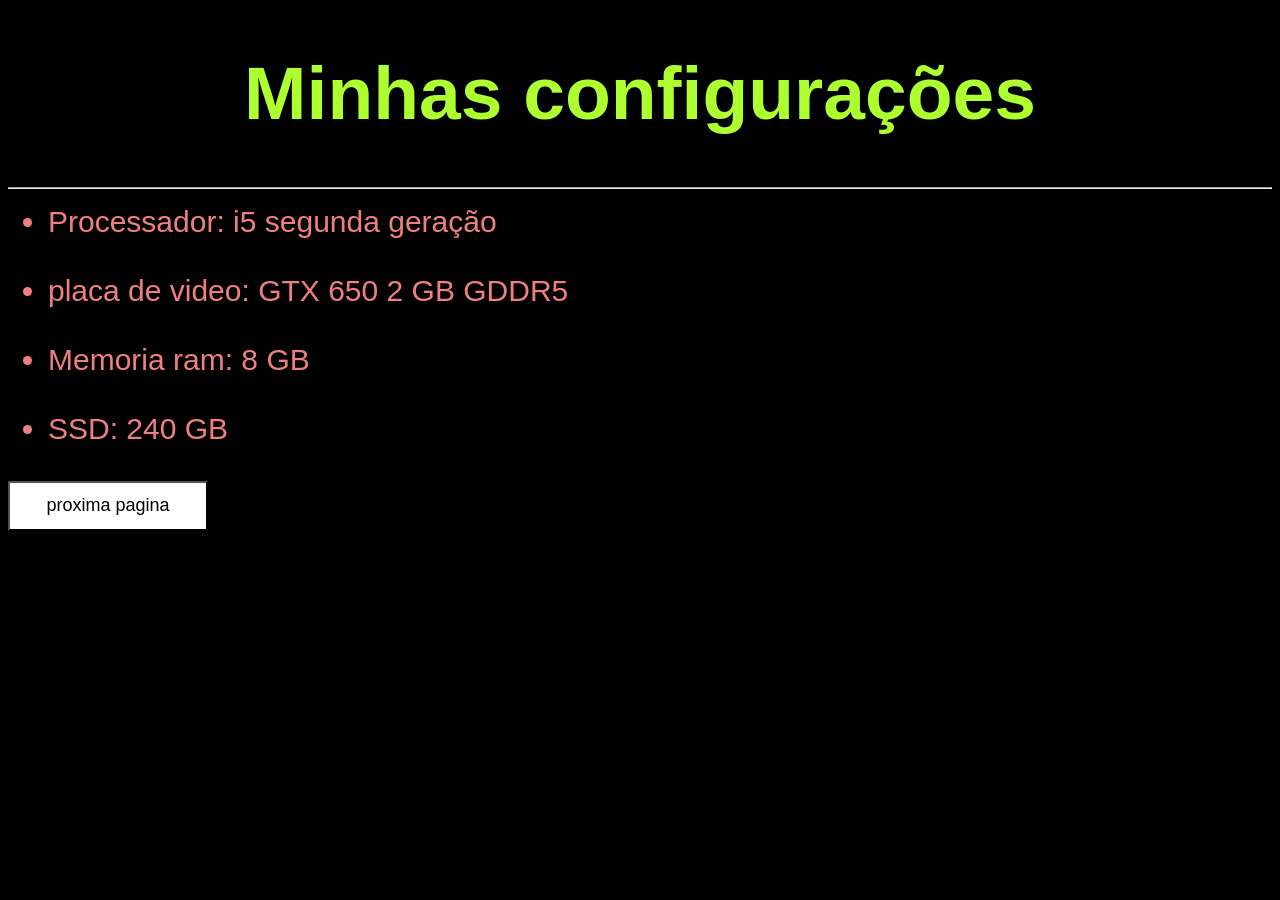
<file: config-jogos/index.html>
<!DOCTYPE html>
<html lang="pt-br">
<head>
    <meta charset="UTF-8">
    <meta name="viewport" content="width=device-width, initial-scale=1.0">
    <title>minhas config</title>
    <style>

    </style>
</head>
<body>
    <h1 style="color: greenyellow;">Minhas configurações</h1>
    <hr>
    <ul>
        <li>Processador: i5 segunda geração
            <li>placa de video: GTX 650 2 GB GDDR5
                <li>Memoria ram: 8 GB
                    <li>SSD: 240 GB</li>
                </li>
            </li>
        </li>
    </ul>
<a href="jogos.html"><button>proxima pagina</button></a>
<link rel="stylesheet" href="style.css">
</body>
</html>
</file>
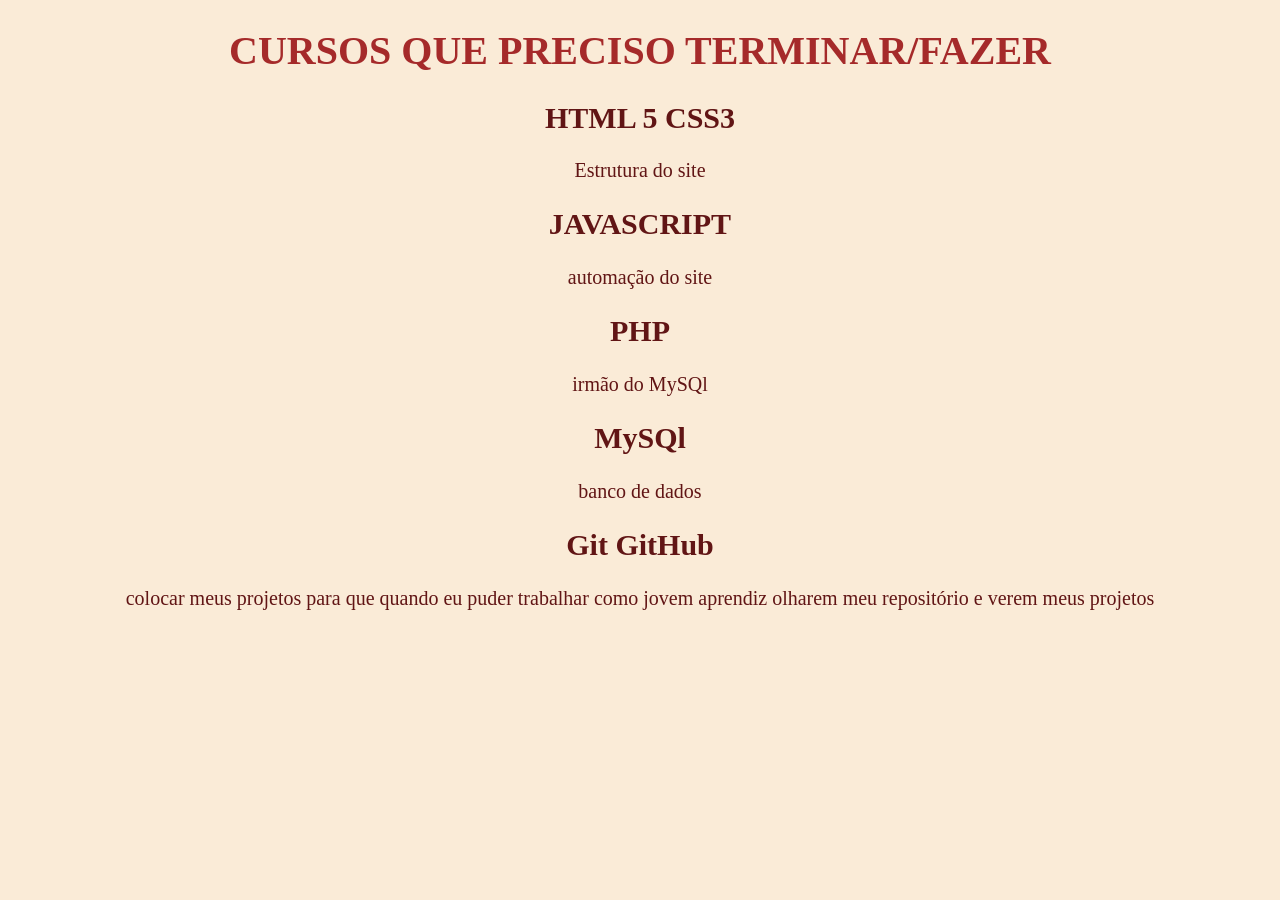
<file: lista-cursos/index.html>
<!DOCTYPE html>
<html lang="pt-br">
<head>
    <meta charset="UTF-8">
    <meta name="viewport" content="width=device-width, initial-scale=1.0">
    <title>cursos para aprender</title>
    <style>
        body{
            text-align: center;
            background-color: antiquewhite;
            color: rgb(97, 21, 21);
        }

        h1{
            color: brown;
            font-size: 40px;
        }

        h2{
            font-size: 30px;
        }

        p{
            font-size: 20px;
        }
    </style>
</head>
<body>
    <h1>CURSOS QUE PRECISO TERMINAR/FAZER</h1>
    <H2>HTML 5 CSS3</H2>
    <P>Estrutura do site</P>
    <h2>JAVASCRIPT</h2>
    <p>automação do site</p>
    <h2>PHP</h2>
    <p>irmão do MySQl</p>
    <h2>MySQl</h2>
    <p>banco de dados</p>
    <h2>Git GitHub</h2>
    <p>colocar meus projetos para que quando eu puder trabalhar como jovem
         aprendiz olharem meu repositório e verem meus projetos</p>
</body>
</html>
</file>
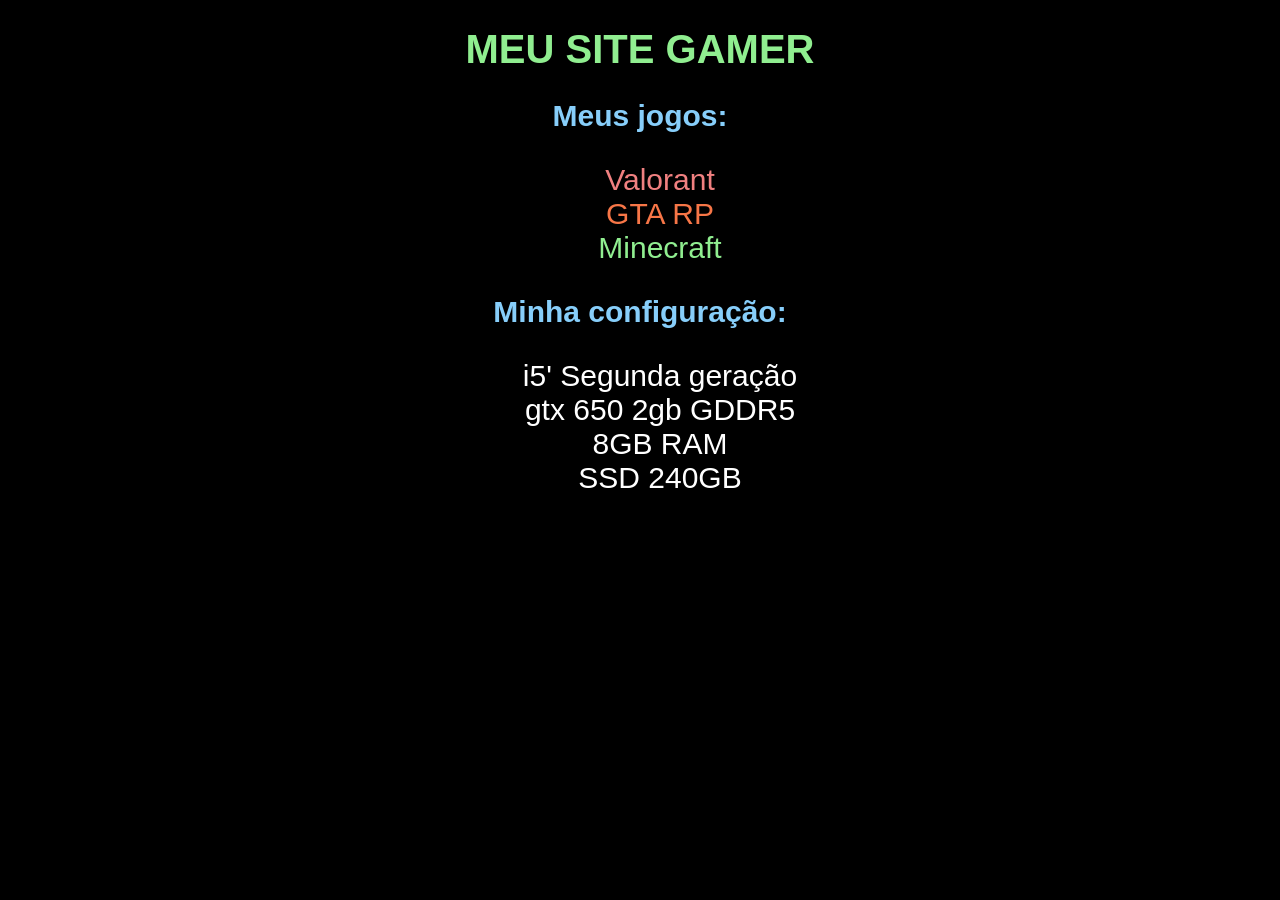
<file: site-games/index.html>
<!DOCTYPE html>
<html lang="pt-br">
<head>
    <meta charset="UTF-8">
    <meta name="viewport" content="width=device-width, initial-scale=1.0">
    <title>Meu site gamer</title>
</head>
<body>
    <h1>MEU SITE GAMER</h1>
    <h2>Meus jogos:</h2>
    <ul>
        <li style="color: lightcoral">Valorant</li>
        <li style="color: rgb(247, 118, 71);">GTA RP</li>
        <li style="color: lightgreen;">Minecraft</li>
        
    </ul>
    <h2>Minha configuração:</h2>
    <ul>
        <li>i5' Segunda geração
            <li>gtx 650 2gb GDDR5
                <li>8GB RAM
                    <li>SSD 240GB</li>
                </li>
            </li>
        </li>
    </ul>
    <link rel="stylesheet" href="style.css">
</html>
</file>
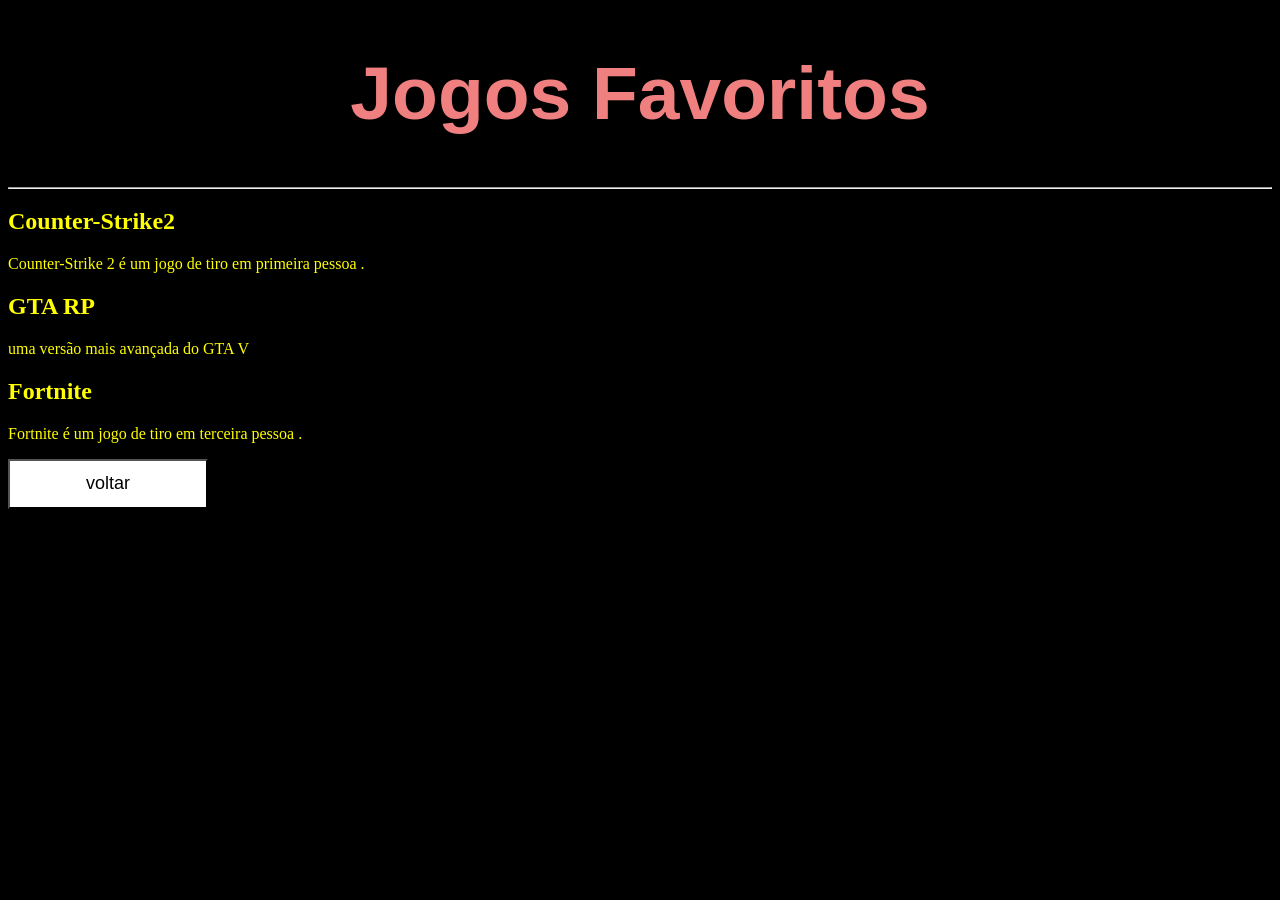
<file: config-jogos/jogos.html>
<!DOCTYPE html>
<html lang="pt-br">
<head>
    <meta charset="UTF-8">
    <meta name="viewport" content="width=device-width, initial-scale=1.0">
    <title>jogos favoritos</title>
</head>
<body>
    <h1>Jogos Favoritos</h1>
    <hr>
    <h2>Counter-Strike2</h2>
    <p>Counter-Strike 2 é um jogo de tiro em primeira pessoa .</p>
    <h2>GTA RP</h2>
    <p>uma versão mais avançada do GTA V</p>
    <h2>Fortnite</h2>
    <p>Fortnite é um jogo de tiro em terceira pessoa .</p>
    <a href="index.html"><button>voltar</button></a>
    <link rel="stylesheet" href="style2.css">
</body>
</html>
</file>
<file: config-jogos/style.css>
body {
  background-color: black;
}

h1 {
  font-family: Arial, Helvetica, sans-serif;
  font-size: 75px;
  text-align: center;
}
 li {
  color: lightcoral;
  font-family: Arial, Helvetica, sans-serif;
  font-size: 30px;
  margin-bottom: 35px;
}

button {
  background-color: white;
  color: black;
  width: 200px;
  height: 50px;
  font-size: 18px;
}
</file>
<file: site-games/style.css>
body {
  background-color: black;
}

h1 {
  color: lightgreen;
  font-family: Arial, Helvetica, sans-serif;
  font-size: 40px;
  text-align: center;
}

h2 {
  color: lightskyblue;
  text-align: center;
  font-family: Arial, Helvetica, sans-serif;
  font-size: 30px;
}

ul {
  text-align: center;
  font-family: Arial, Helvetica, sans-serif;
  font-size: 30px;
  list-style: none;
}

li {
  text-align: center;
  font-family: Arial, Helvetica, sans-serif;
  font-size: 30px;
  color: white;
}
</file>
<file: config-jogos/style2.css>
body{
    background-color: black;
    color: yellow;
}

h1{
    text-align: center;
    font-family: Arial, Helvetica, sans-serif;
    font-size: 75px;
    color: lightcoral;
}

 button {
  background-color: white;
  color: black;
  width: 200px;
  height: 50px;
  font-size: 18px;

  p{
     color: lightcoral;
  font-family: Arial, Helvetica, sans-serif;
  font-size: 30px;
  margin-bottom: 35px;
  }

  h2{
    font-size: 50px;
  }
</file>
